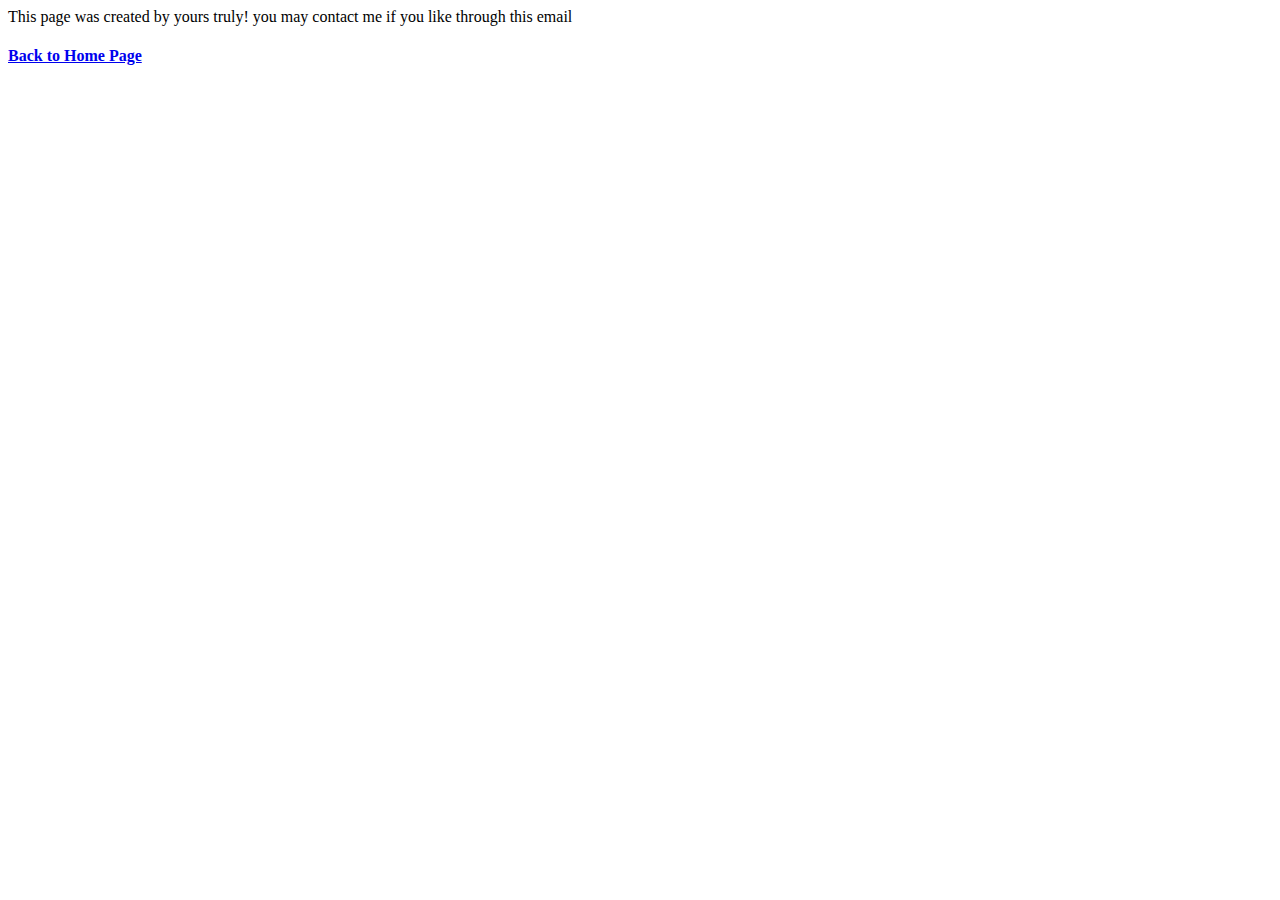
<file: about.html>
<!<!DOC TYPE html>
<html>
<body>
<p>
  This page was created by yours truly! you may contact me if you like through this email
  </p>
  <h4>
    <a href="./index.html">Back to Home Page
  </h4>
  </body>
</html>
</file>
